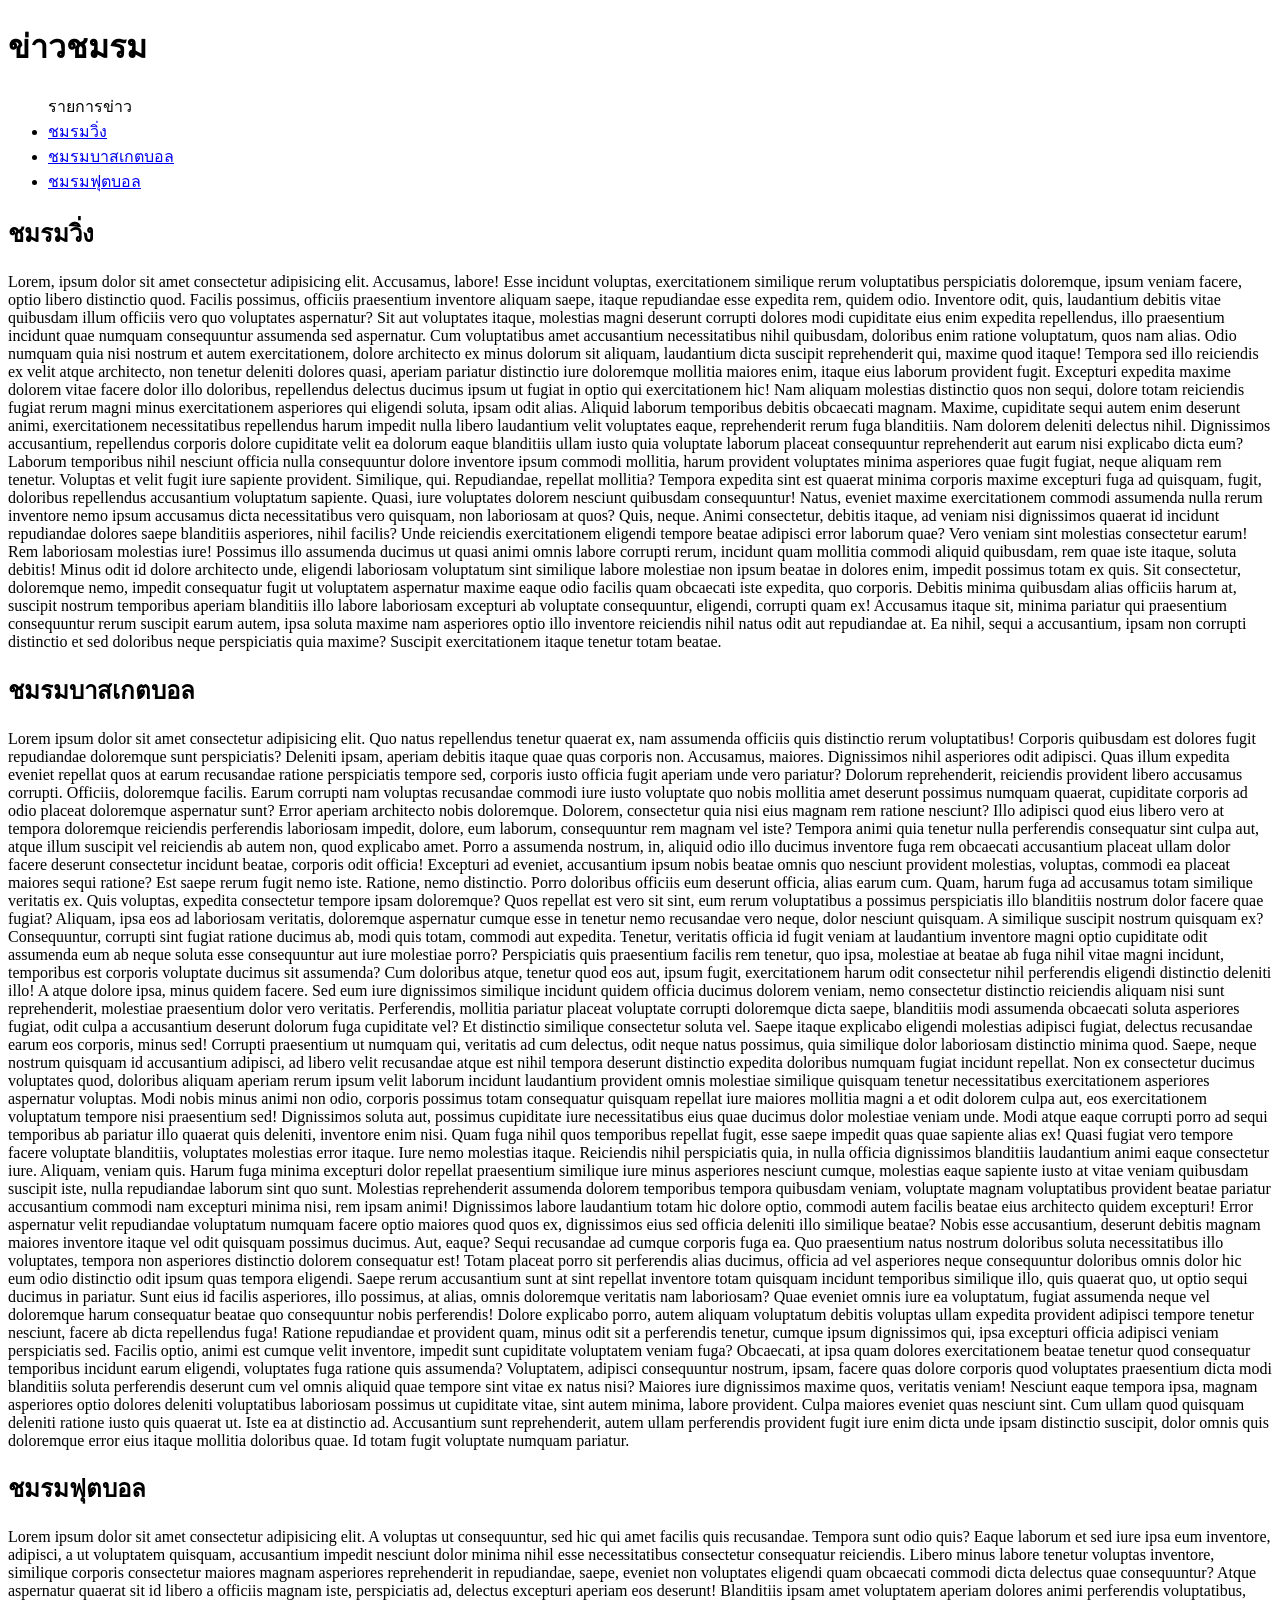
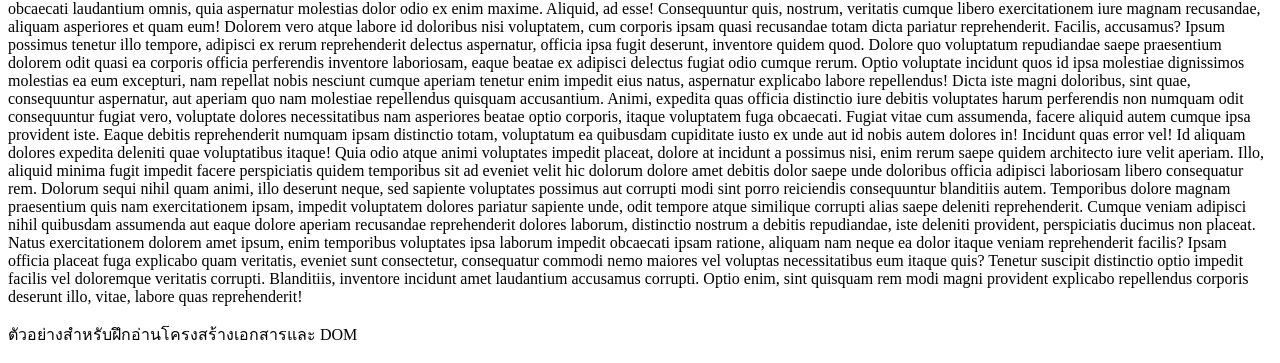
<file: web/static/week1/index.html>
<!doctype html>
<html lang="th">
  <head>
    <meta charset="utf-8" />
    <meta name="viewport" content="width=device-width, initial-scale=1" />
    <title>ร้านตัวอย่าง — บทเรียน HTML สัปดาห์ที่ 1</title>
  </head>
  <body>
    <header>
      <h1>ข่าวชมรม</h1>
    </header>
    

    <main>
      <ul>รายการข่าว
      <li><a href="#news1">ชมรมวิ่ง</a></li>
      <li><a href="#news2">ชมรมบาสเกตบอล</a></li>
      <li><a href="#news3">ชมรมฟุตบอล</a></li>
    </ul>

      <section id="news1">
        <h2>ชมรมวิ่ง</h2>
        <p>Lorem, ipsum dolor sit amet consectetur adipisicing elit. Accusamus, labore! Esse incidunt voluptas, exercitationem similique rerum voluptatibus perspiciatis doloremque, ipsum veniam facere, optio libero distinctio quod. Facilis possimus, officiis praesentium inventore aliquam saepe, itaque repudiandae esse expedita rem, quidem odio. Inventore odit, quis, laudantium debitis vitae quibusdam illum officiis vero quo voluptates aspernatur? Sit aut voluptates itaque, molestias magni deserunt corrupti dolores modi cupiditate eius enim expedita repellendus, illo praesentium incidunt quae numquam consequuntur assumenda sed aspernatur. Cum voluptatibus amet accusantium necessitatibus nihil quibusdam, doloribus enim ratione voluptatum, quos nam alias. Odio numquam quia nisi nostrum et autem exercitationem, dolore architecto ex minus dolorum sit aliquam, laudantium dicta suscipit reprehenderit qui, maxime quod itaque! Tempora sed illo reiciendis ex velit atque architecto, non tenetur deleniti dolores quasi, aperiam pariatur distinctio iure doloremque mollitia maiores enim, itaque eius laborum provident fugit. Excepturi expedita maxime dolorem vitae facere dolor illo doloribus, repellendus delectus ducimus ipsum ut fugiat in optio qui exercitationem hic! Nam aliquam molestias distinctio quos non sequi, dolore totam reiciendis fugiat rerum magni minus exercitationem asperiores qui eligendi soluta, ipsam odit alias. Aliquid laborum temporibus debitis obcaecati magnam. Maxime, cupiditate sequi autem enim deserunt animi, exercitationem necessitatibus repellendus harum impedit nulla libero laudantium velit voluptates eaque, reprehenderit rerum fuga blanditiis. Nam dolorem deleniti delectus nihil. Dignissimos accusantium, repellendus corporis dolore cupiditate velit ea dolorum eaque blanditiis ullam iusto quia voluptate laborum placeat consequuntur reprehenderit aut earum nisi explicabo dicta eum? Laborum temporibus nihil nesciunt officia nulla consequuntur dolore inventore ipsum commodi mollitia, harum provident voluptates minima asperiores quae fugit fugiat, neque aliquam rem tenetur. Voluptas et velit fugit iure sapiente provident. Similique, qui. Repudiandae, repellat mollitia? Tempora expedita sint est quaerat minima corporis maxime excepturi fuga ad quisquam, fugit, doloribus repellendus accusantium voluptatum sapiente. Quasi, iure voluptates dolorem nesciunt quibusdam consequuntur! Natus, eveniet maxime exercitationem commodi assumenda nulla rerum inventore nemo ipsum accusamus dicta necessitatibus vero quisquam, non laboriosam at quos? Quis, neque. Animi consectetur, debitis itaque, ad veniam nisi dignissimos quaerat id incidunt repudiandae dolores saepe blanditiis asperiores, nihil facilis? Unde reiciendis exercitationem eligendi tempore beatae adipisci error laborum quae? Vero veniam sint molestias consectetur earum! Rem laboriosam molestias iure! Possimus illo assumenda ducimus ut quasi animi omnis labore corrupti rerum, incidunt quam mollitia commodi aliquid quibusdam, rem quae iste itaque, soluta debitis! Minus odit id dolore architecto unde, eligendi laboriosam voluptatum sint similique labore molestiae non ipsum beatae in dolores enim, impedit possimus totam ex quis. Sit consectetur, doloremque nemo, impedit consequatur fugit ut voluptatem aspernatur maxime eaque odio facilis quam obcaecati iste expedita, quo corporis. Debitis minima quibusdam alias officiis harum at, suscipit nostrum temporibus aperiam blanditiis illo labore laboriosam excepturi ab voluptate consequuntur, eligendi, corrupti quam ex! Accusamus itaque sit, minima pariatur qui praesentium consequuntur rerum suscipit earum autem, ipsa soluta maxime nam asperiores optio illo inventore reiciendis nihil natus odit aut repudiandae at. Ea nihil, sequi a accusantium, ipsam non corrupti distinctio et sed doloribus neque perspiciatis quia maxime? Suscipit exercitationem itaque tenetur totam beatae.</p>
      </section>

      <section id="news2">
        <h2>ชมรมบาสเกตบอล</h2>
        <p>Lorem ipsum dolor sit amet consectetur adipisicing elit. Quo natus repellendus tenetur quaerat ex, nam assumenda officiis quis distinctio rerum voluptatibus! Corporis quibusdam est dolores fugit repudiandae doloremque sunt perspiciatis? Deleniti ipsam, aperiam debitis itaque quae quas corporis non. Accusamus, maiores. Dignissimos nihil asperiores odit adipisci. Quas illum expedita eveniet repellat quos at earum recusandae ratione perspiciatis tempore sed, corporis iusto officia fugit aperiam unde vero pariatur? Dolorum reprehenderit, reiciendis provident libero accusamus corrupti. Officiis, doloremque facilis. Earum corrupti nam voluptas recusandae commodi iure iusto voluptate quo nobis mollitia amet deserunt possimus numquam quaerat, cupiditate corporis ad odio placeat doloremque aspernatur sunt? Error aperiam architecto nobis doloremque. Dolorem, consectetur quia nisi eius magnam rem ratione nesciunt? Illo adipisci quod eius libero vero at tempora doloremque reiciendis perferendis laboriosam impedit, dolore, eum laborum, consequuntur rem magnam vel iste? Tempora animi quia tenetur nulla perferendis consequatur sint culpa aut, atque illum suscipit vel reiciendis ab autem non, quod explicabo amet. Porro a assumenda nostrum, in, aliquid odio illo ducimus inventore fuga rem obcaecati accusantium placeat ullam dolor facere deserunt consectetur incidunt beatae, corporis odit officia! Excepturi ad eveniet, accusantium ipsum nobis beatae omnis quo nesciunt provident molestias, voluptas, commodi ea placeat maiores sequi ratione? Est saepe rerum fugit nemo iste. Ratione, nemo distinctio. Porro doloribus officiis eum deserunt officia, alias earum cum. Quam, harum fuga ad accusamus totam similique veritatis ex. Quis voluptas, expedita consectetur tempore ipsam doloremque? Quos repellat est vero sit sint, eum rerum voluptatibus a possimus perspiciatis illo blanditiis nostrum dolor facere quae fugiat? Aliquam, ipsa eos ad laboriosam veritatis, doloremque aspernatur cumque esse in tenetur nemo recusandae vero neque, dolor nesciunt quisquam. A similique suscipit nostrum quisquam ex? Consequuntur, corrupti sint fugiat ratione ducimus ab, modi quis totam, commodi aut expedita. Tenetur, veritatis officia id fugit veniam at laudantium inventore magni optio cupiditate odit assumenda eum ab neque soluta esse consequuntur aut iure molestiae porro? Perspiciatis quis praesentium facilis rem tenetur, quo ipsa, molestiae at beatae ab fuga nihil vitae magni incidunt, temporibus est corporis voluptate ducimus sit assumenda? Cum doloribus atque, tenetur quod eos aut, ipsum fugit, exercitationem harum odit consectetur nihil perferendis eligendi distinctio deleniti illo! A atque dolore ipsa, minus quidem facere. Sed eum iure dignissimos similique incidunt quidem officia ducimus dolorem veniam, nemo consectetur distinctio reiciendis aliquam nisi sunt reprehenderit, molestiae praesentium dolor vero veritatis. Perferendis, mollitia pariatur placeat voluptate corrupti doloremque dicta saepe, blanditiis modi assumenda obcaecati soluta asperiores fugiat, odit culpa a accusantium deserunt dolorum fuga cupiditate vel? Et distinctio similique consectetur soluta vel. Saepe itaque explicabo eligendi molestias adipisci fugiat, delectus recusandae earum eos corporis, minus sed! Corrupti praesentium ut numquam qui, veritatis ad cum delectus, odit neque natus possimus, quia similique dolor laboriosam distinctio minima quod. Saepe, neque nostrum quisquam id accusantium adipisci, ad libero velit recusandae atque est nihil tempora deserunt distinctio expedita doloribus numquam fugiat incidunt repellat. Non ex consectetur ducimus voluptates quod, doloribus aliquam aperiam rerum ipsum velit laborum incidunt laudantium provident omnis molestiae similique quisquam tenetur necessitatibus exercitationem asperiores aspernatur voluptas. Modi nobis minus animi non odio, corporis possimus totam consequatur quisquam repellat iure maiores mollitia magni a et odit dolorem culpa aut, eos exercitationem voluptatum tempore nisi praesentium sed! Dignissimos soluta aut, possimus cupiditate iure necessitatibus eius quae ducimus dolor molestiae veniam unde. Modi atque eaque corrupti porro ad sequi temporibus ab pariatur illo quaerat quis deleniti, inventore enim nisi. Quam fuga nihil quos temporibus repellat fugit, esse saepe impedit quas quae sapiente alias ex! Quasi fugiat vero tempore facere voluptate blanditiis, voluptates molestias error itaque. Iure nemo molestias itaque. Reiciendis nihil perspiciatis quia, in nulla officia dignissimos blanditiis laudantium animi eaque consectetur iure. Aliquam, veniam quis. Harum fuga minima excepturi dolor repellat praesentium similique iure minus asperiores nesciunt cumque, molestias eaque sapiente iusto at vitae veniam quibusdam suscipit iste, nulla repudiandae laborum sint quo sunt. Molestias reprehenderit assumenda dolorem temporibus tempora quibusdam veniam, voluptate magnam voluptatibus provident beatae pariatur accusantium commodi nam excepturi minima nisi, rem ipsam animi! Dignissimos labore laudantium totam hic dolore optio, commodi autem facilis beatae eius architecto quidem excepturi! Error aspernatur velit repudiandae voluptatum numquam facere optio maiores quod quos ex, dignissimos eius sed officia deleniti illo similique beatae? Nobis esse accusantium, deserunt debitis magnam maiores inventore itaque vel odit quisquam possimus ducimus. Aut, eaque? Sequi recusandae ad cumque corporis fuga ea. Quo praesentium natus nostrum doloribus soluta necessitatibus illo voluptates, tempora non asperiores distinctio dolorem consequatur est! Totam placeat porro sit perferendis alias ducimus, officia ad vel asperiores neque consequuntur doloribus omnis dolor hic eum odio distinctio odit ipsum quas tempora eligendi. Saepe rerum accusantium sunt at sint repellat inventore totam quisquam incidunt temporibus similique illo, quis quaerat quo, ut optio sequi ducimus in pariatur. Sunt eius id facilis asperiores, illo possimus, at alias, omnis doloremque veritatis nam laboriosam? Quae eveniet omnis iure ea voluptatum, fugiat assumenda neque vel doloremque harum consequatur beatae quo consequuntur nobis perferendis! Dolore explicabo porro, autem aliquam voluptatum debitis voluptas ullam expedita provident adipisci tempore tenetur nesciunt, facere ab dicta repellendus fuga! Ratione repudiandae et provident quam, minus odit sit a perferendis tenetur, cumque ipsum dignissimos qui, ipsa excepturi officia adipisci veniam perspiciatis sed. Facilis optio, animi est cumque velit inventore, impedit sunt cupiditate voluptatem veniam fuga? Obcaecati, at ipsa quam dolores exercitationem beatae tenetur quod consequatur temporibus incidunt earum eligendi, voluptates fuga ratione quis assumenda? Voluptatem, adipisci consequuntur nostrum, ipsam, facere quas dolore corporis quod voluptates praesentium dicta modi blanditiis soluta perferendis deserunt cum vel omnis aliquid quae tempore sint vitae ex natus nisi? Maiores iure dignissimos maxime quos, veritatis veniam! Nesciunt eaque tempora ipsa, magnam asperiores optio dolores deleniti voluptatibus laboriosam possimus ut cupiditate vitae, sint autem minima, labore provident. Culpa maiores eveniet quas nesciunt sint. Cum ullam quod quisquam deleniti ratione iusto quis quaerat ut. Iste ea at distinctio ad. Accusantium sunt reprehenderit, autem ullam perferendis provident fugit iure enim dicta unde ipsam distinctio suscipit, dolor omnis quis doloremque error eius itaque mollitia doloribus quae. Id totam fugit voluptate numquam pariatur.</p>
      </section>

      <section id="news3">
        <h2>ชมรมฟุตบอล</h2>
        <p>Lorem ipsum dolor sit amet consectetur adipisicing elit. A voluptas ut consequuntur, sed hic qui amet facilis quis recusandae. Tempora sunt odio quis? Eaque laborum et sed iure ipsa eum inventore, adipisci, a ut voluptatem quisquam, accusantium impedit nesciunt dolor minima nihil esse necessitatibus consectetur consequatur reiciendis. Libero minus labore tenetur voluptas inventore, similique corporis consectetur maiores magnam asperiores reprehenderit in repudiandae, saepe, eveniet non voluptates eligendi quam obcaecati commodi dicta delectus quae consequuntur? Atque aspernatur quaerat sit id libero a officiis magnam iste, perspiciatis ad, delectus excepturi aperiam eos deserunt! Blanditiis ipsam amet voluptatem aperiam dolores animi perferendis voluptatibus, obcaecati laudantium omnis, quia aspernatur molestias dolor odio ex enim maxime. Aliquid, ad esse! Consequuntur quis, nostrum, veritatis cumque libero exercitationem iure magnam recusandae, aliquam asperiores et quam eum! Dolorem vero atque labore id doloribus nisi voluptatem, cum corporis ipsam quasi recusandae totam dicta pariatur reprehenderit. Facilis, accusamus? Ipsum possimus tenetur illo tempore, adipisci ex rerum reprehenderit delectus aspernatur, officia ipsa fugit deserunt, inventore quidem quod. Dolore quo voluptatum repudiandae saepe praesentium dolorem odit quasi ea corporis officia perferendis inventore laboriosam, eaque beatae ex adipisci delectus fugiat odio cumque rerum. Optio voluptate incidunt quos id ipsa molestiae dignissimos molestias ea eum excepturi, nam repellat nobis nesciunt cumque aperiam tenetur enim impedit eius natus, aspernatur explicabo labore repellendus! Dicta iste magni doloribus, sint quae, consequuntur aspernatur, aut aperiam quo nam molestiae repellendus quisquam accusantium. Animi, expedita quas officia distinctio iure debitis voluptates harum perferendis non numquam odit consequuntur fugiat vero, voluptate dolores necessitatibus nam asperiores beatae optio corporis, itaque voluptatem fuga obcaecati. Fugiat vitae cum assumenda, facere aliquid autem cumque ipsa provident iste. Eaque debitis reprehenderit numquam ipsam distinctio totam, voluptatum ea quibusdam cupiditate iusto ex unde aut id nobis autem dolores in! Incidunt quas error vel! Id aliquam dolores expedita deleniti quae voluptatibus itaque! Quia odio atque animi voluptates impedit placeat, dolore at incidunt a possimus nisi, enim rerum saepe quidem architecto iure velit aperiam. Illo, aliquid minima fugit impedit facere perspiciatis quidem temporibus sit ad eveniet velit hic dolorum dolore amet debitis dolor saepe unde doloribus officia adipisci laboriosam libero consequatur rem. Dolorum sequi nihil quam animi, illo deserunt neque, sed sapiente voluptates possimus aut corrupti modi sint porro reiciendis consequuntur blanditiis autem. Temporibus dolore magnam praesentium quis nam exercitationem ipsam, impedit voluptatem dolores pariatur sapiente unde, odit tempore atque similique corrupti alias saepe deleniti reprehenderit. Cumque veniam adipisci nihil quibusdam assumenda aut eaque dolore aperiam recusandae reprehenderit dolores laborum, distinctio nostrum a debitis repudiandae, iste deleniti provident, perspiciatis ducimus non placeat. Natus exercitationem dolorem amet ipsum, enim temporibus voluptates ipsa laborum impedit obcaecati ipsam ratione, aliquam nam neque ea dolor itaque veniam reprehenderit facilis? Ipsam officia placeat fuga explicabo quam veritatis, eveniet sunt consectetur, consequatur commodi nemo maiores vel voluptas necessitatibus eum itaque quis? Tenetur suscipit distinctio optio impedit facilis vel doloremque veritatis corrupti. Blanditiis, inventore incidunt amet laudantium accusamus corrupti. Optio enim, sint quisquam rem modi magni provident explicabo repellendus corporis deserunt illo, vitae, labore quas reprehenderit!</p>
      </section>
    </main>

    <footer>
      <p>ตัวอย่างสำหรับฝึกอ่านโครงสร้างเอกสารและ DOM</p>
    </footer>
  </body>
</html>
</file>
